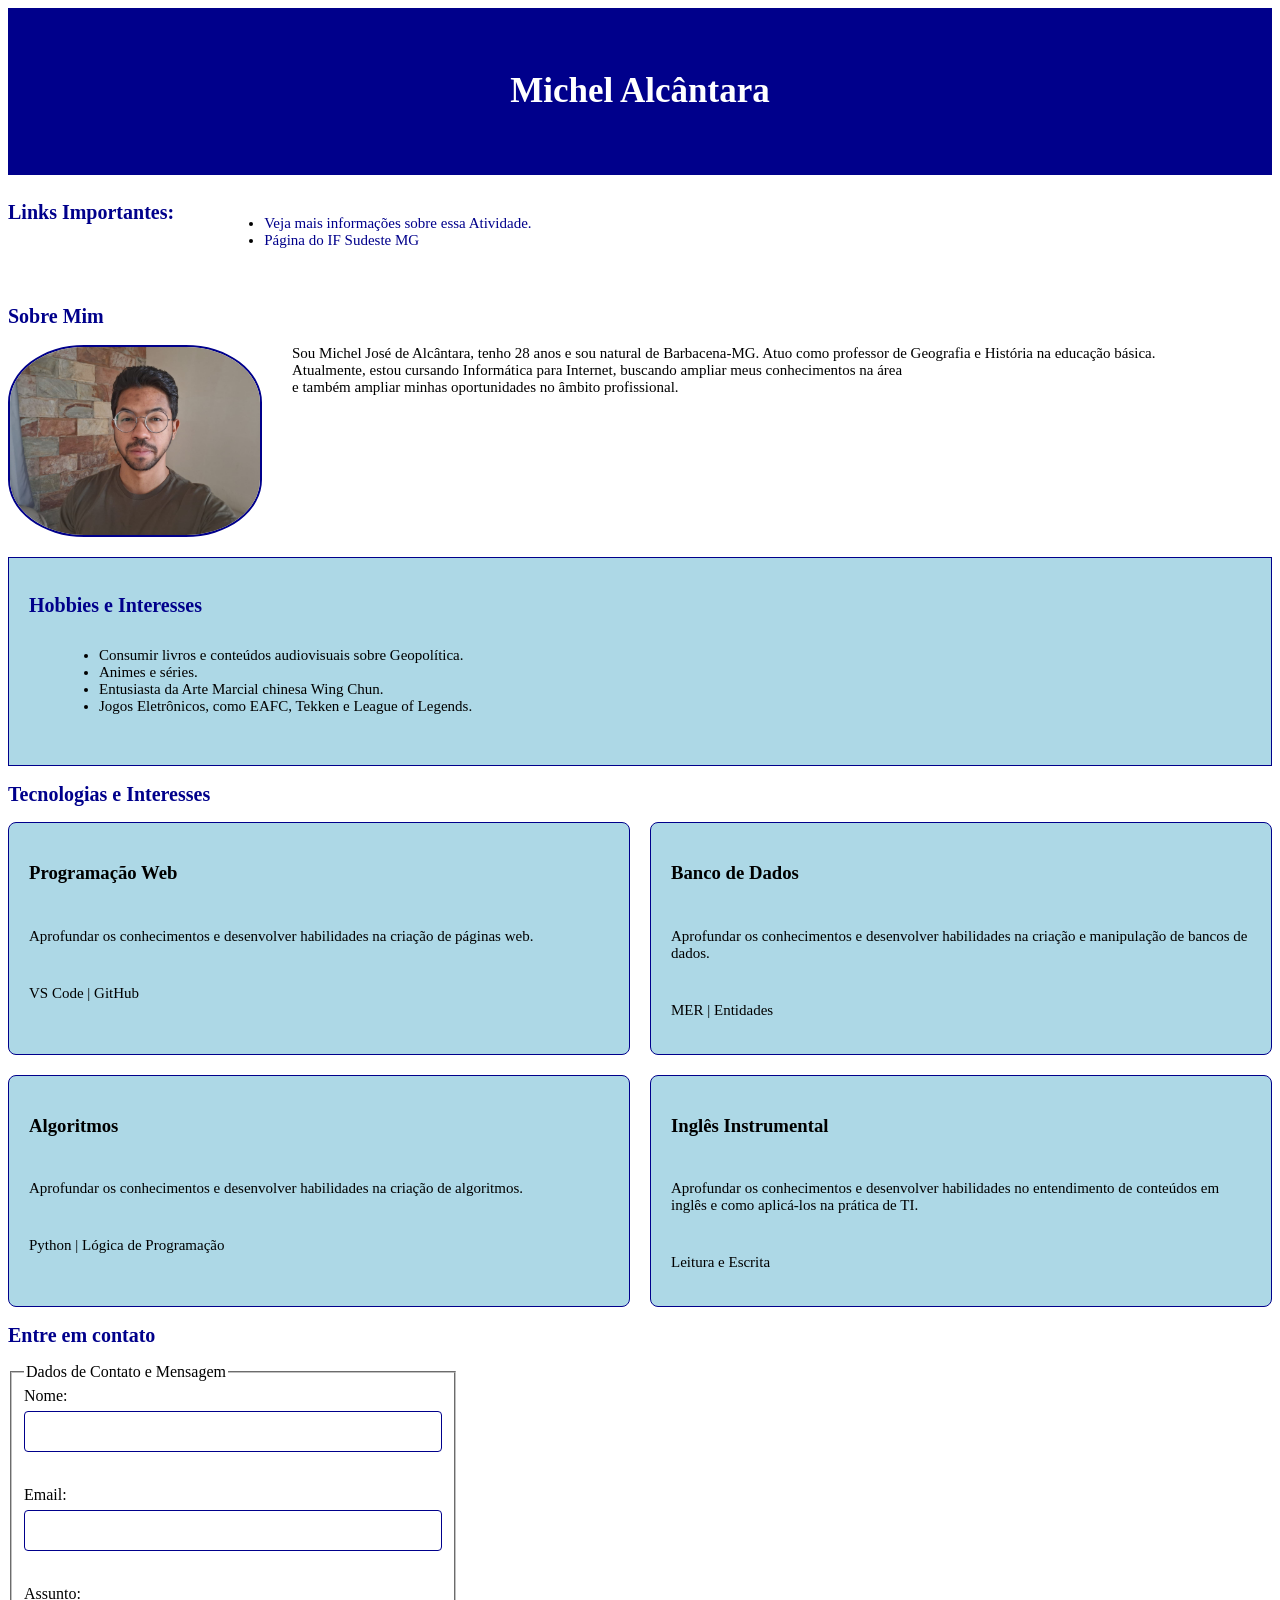
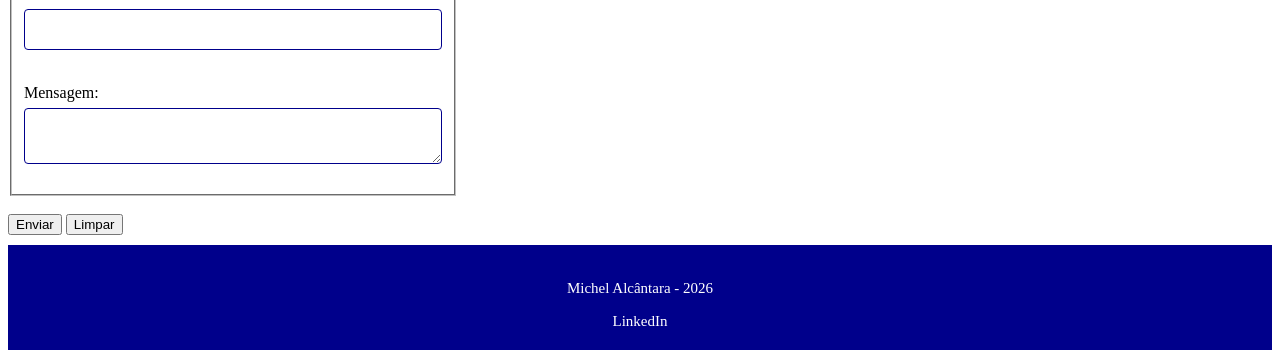
<file: index.html>
<!DOCTYPE html>
<html>
    <head>
        <title>Página pessoal de Michel Alcântara</title>
        <link rel="stylesheet" href="css/style.css">
        <meta name="viewport" content="width=device-width, initial-scale=1.0">
    </head>
    <body>
        <header> 
            <h1 class="destaque">Michel Alcântara</h1>
        </header>
        <nav>
            <h2> Links Importantes:</h2>
            <ul>
                <li><a href="sobre.html">Veja mais informações sobre essa Atividade.</a></li>
                <li><a href="https://www.ifsudestemg.edu.br/">Página do IF Sudeste MG</a></li>
            </ul>
        </nav>
        <main>
        <section>
            <h2> Sobre Mim</h2>
            <img src="img/Michel.jpeg" alt="Michel Alcântara">
            <p> Sou Michel José de Alcântara, tenho 28 anos e sou natural de Barbacena-MG. Atuo como professor de Geografia e História na educação básica. <br>
            Atualmente, estou cursando Informática para Internet, buscando ampliar meus conhecimentos na área<br>
            e também ampliar minhas oportunidades no âmbito profissional. </p>
        </section>
        <section class="hobbies"> 
            <h2> Hobbies e Interesses
            </h2>
            <ul>
                <li>Consumir livros e conteúdos audiovisuais sobre Geopolítica.</li>
                <li>Animes e séries.</li>
                <li>Entusiasta da Arte Marcial chinesa Wing Chun.</li>
                <li>Jogos Eletrônicos, como EAFC, Tekken e League of Legends.</li>
            </ul>
        </section>
        <section>
            <h2> Tecnologias e Interesses </h2>
                <div class="cartoes">
                    <div class="cartao">
                        <h3>Programação Web</h3>
                        <p>Aprofundar os conhecimentos e desenvolver habilidades na criação de páginas web.</p>
                        <p>VS Code | GitHub</p>
                    </div>
                    <div class="cartao">
                        <h3>Banco de Dados</h3>
                        <p>Aprofundar os conhecimentos e desenvolver habilidades na criação e manipulação de bancos de dados.</p>
                        <p>MER | Entidades</p>
                    </div>
                    <div class="cartao">
                        <h3>Algoritmos</h3>
                        <p>Aprofundar os conhecimentos e desenvolver habilidades na criação de algoritmos.</p>
                        <p>Python | Lógica de Programação</p>
                    </div>
                    <div class="cartao">
                        <h3>Inglês Instrumental</h3>
                        <p>Aprofundar os conhecimentos e desenvolver habilidades no entendimento de conteúdos em inglês e como aplicá-los na prática de TI.</p>
                        <p>Leitura e Escrita</p>
                    </div>
                </div>
            
        </section>
        <section>
            <h2> Entre em contato</h2>
            <form>
                <fieldset>
                    <legend>Dados de Contato e Mensagem</legend>
                    <label for="nome">Nome:</label>
                    <input type="text" id="nome" name="nome" required>
                    <br>
                    <br>
                    <label for="email">Email:</label>
                    <input type="email" id="email" name="email" required>
                    <br>
                    <br>
                    <label for="assunto">Assunto:</label>
                    <input type="text" id="assunto" name="assunto">
                    <br>
                    <br>
                    <label for="mensagem">Mensagem:</label>
                    <textarea id="mensagem" name="mensagem" required></textarea>
                </fieldset>
                <br>
                <button type="submit">Enviar</button>
                <button type="reset">Limpar</button>


            </form>
        </section>
        </main>
        <footer>
            <p class="rodape">Michel Alcântara - 2026</p>
            <a class="rodape" href="https://www.linkedin.com/in/michelj-alcantara">LinkedIn</a>
        </footer>
    </body>
</html>
</file>
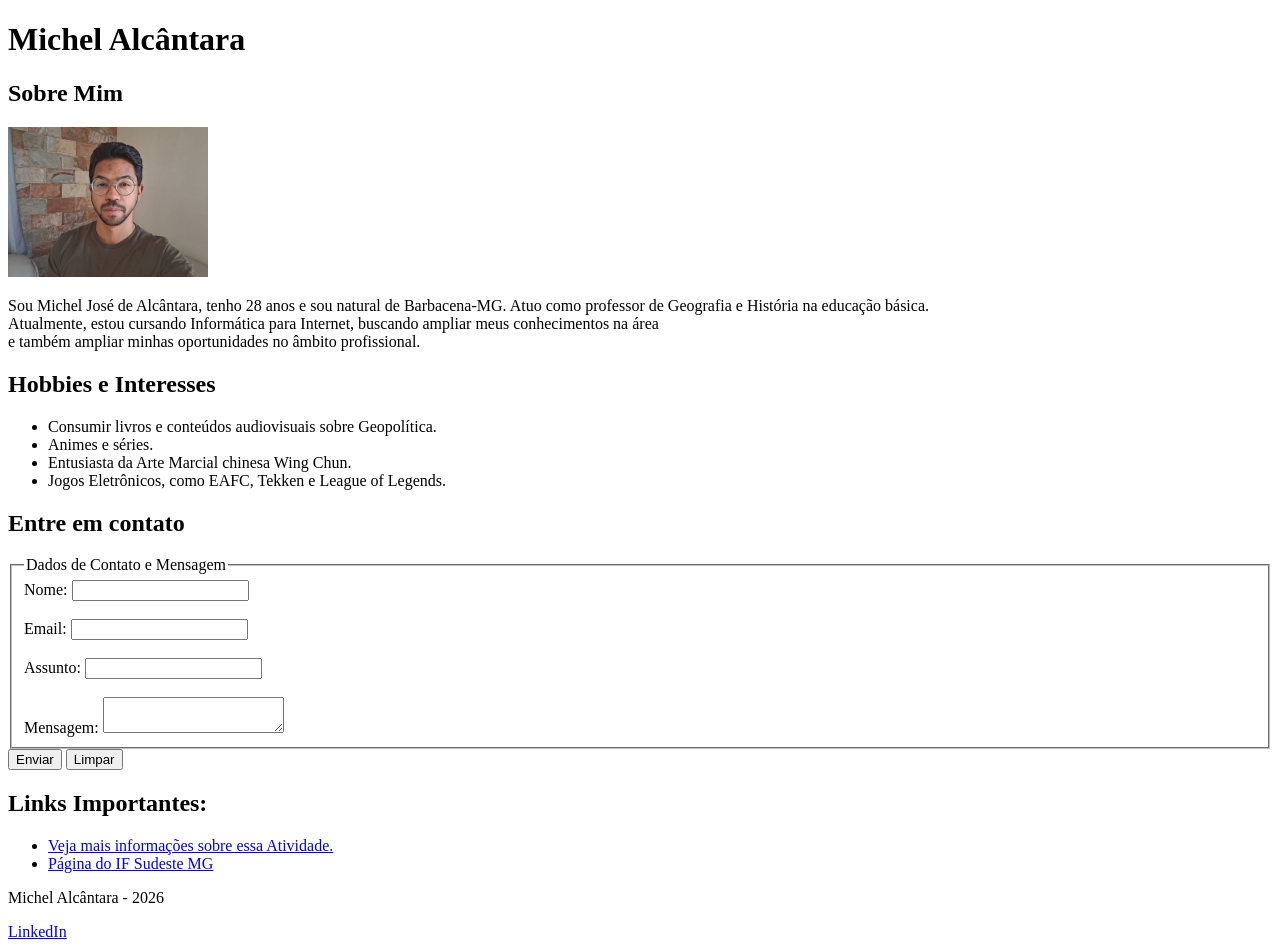
<file: Atividade - Construção de uma Página Pessoal Simples/index.html>
<!DOCTYPE html>
<html>
    <head>
        <title>Página pessoal de Michel Alcântara</title>
    </head>
    <body>
        <hearder> 
            <h1>Michel Alcântara</h1>
        </hearder>
        <section>
            <h2> Sobre Mim</h2>
            <img src="img/Michel.jpeg" alt="Michel Alcântara" width="200">
            <p> Sou Michel José de Alcântara, tenho 28 anos e sou natural de Barbacena-MG. Atuo como professor de Geografia e História na educação básica. <br>
            Atualmente, estou cursando Informática para Internet, buscando ampliar meus conhecimentos na área<br>
            e também ampliar minhas oportunidades no âmbito profissional. </p>
        </section>
        <section> 
            <h2> Hobbies e Interesses
            </h2>
            <ul>
                <li>Consumir livros e conteúdos audiovisuais sobre Geopolítica.</li>
                <li>Animes e séries.</li>
                <li>Entusiasta da Arte Marcial chinesa Wing Chun.</li>
                <li>Jogos Eletrônicos, como EAFC, Tekken e League of Legends.</li>
            </ul>
        </section>
        <section>
            <h2> Entre em contato</h2>
            <form>
                <fieldset>
                    <legend>Dados de Contato e Mensagem</legend>
                    <label for="nome">Nome:</label>
                    <input type="text" id="nome" name="nome" required>
                    <br>
                    <br>
                    <label for="email">Email:</label>
                    <input type="email" id="email" name="email" required>
                    <br>
                    <br>
                    <label for="assunto">Assunto:</label>
                    <input type="text" id="assunto" name="assunto">
                    <br>
                    <br>
                    <label for="mensagem">Mensagem:</label>
                    <textarea id="mensagem" name="mensagem" required></textarea>
                </fieldset>
                <button type="submit">Enviar</button>
                <button type="reset">Limpar</button>


            </form>
        </section>
        <nav>
            <h2> Links Importantes:</h2>
            <ul>
                <li><a href="sobre.html">Veja mais informações sobre essa Atividade.</a></li>
                <li><a href="https://www.ifsudestemg.edu.br/">Página do IF Sudeste MG</a></li>
            </ul>
        </nav>
        <footer>
            <p>Michel Alcântara - 2026</p>
            <a href="https://www.linkedin.com/in/michelj-alcantara">LinkedIn</a>
        </footer>
    </body>
</html>
</file>
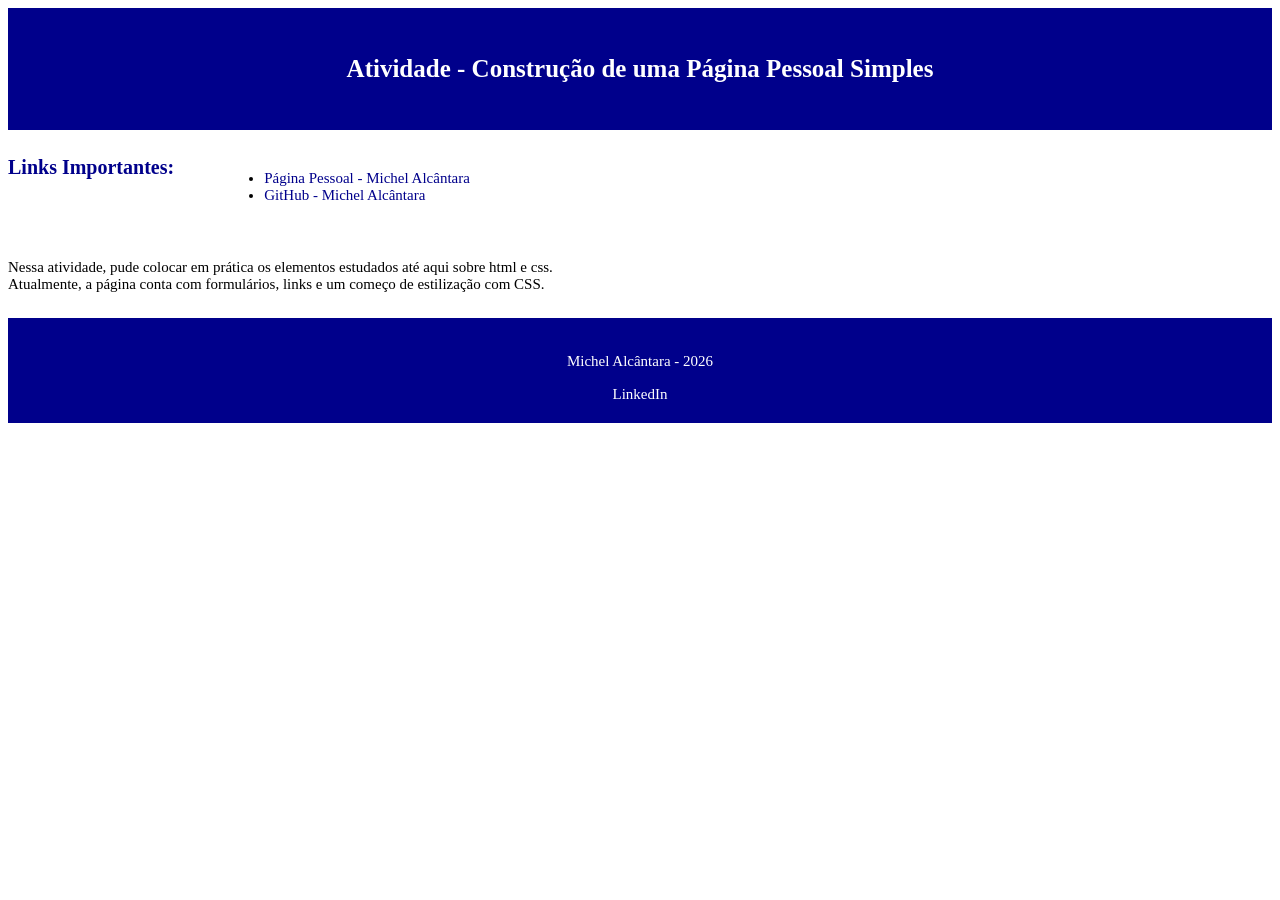
<file: sobre.html>
<!DOCTYPE html>
<html>
    <head>
        <title>Explicação da Atividade</title>
        <link rel="stylesheet" href="css/style.css">
        <meta name="viewport" content="width=device-width, initial-scale=1.0">
    </head>
    <body>
        <header> 
            <h1 class="sobre">Atividade - Construção de uma Página Pessoal Simples</h1>
        </header>
        <nav>
            <h2> Links Importantes:</h2>
            <ul>
                <li><a href="index.html">Página Pessoal - Michel Alcântara</a></li>
                <li><a href="https://github.com/micheljalcantara">GitHub - Michel Alcântara</a></li>
            </ul>
        </nav>
    <main>
        <section>
            <p> Nessa atividade, pude colocar em prática os elementos estudados até aqui sobre html e css. <br>
            Atualmente, a página conta com formulários, links e um começo de estilização com CSS. <br>
            </p>
        </section>
     
    </main>
        <footer>
            <p  class="rodape">Michel Alcântara - 2026</p>
            <a class="rodape" href="https://www.linkedin.com/in/michelj-alcantara">LinkedIn</a>
        </footer>
    </body>
</html>
</file>
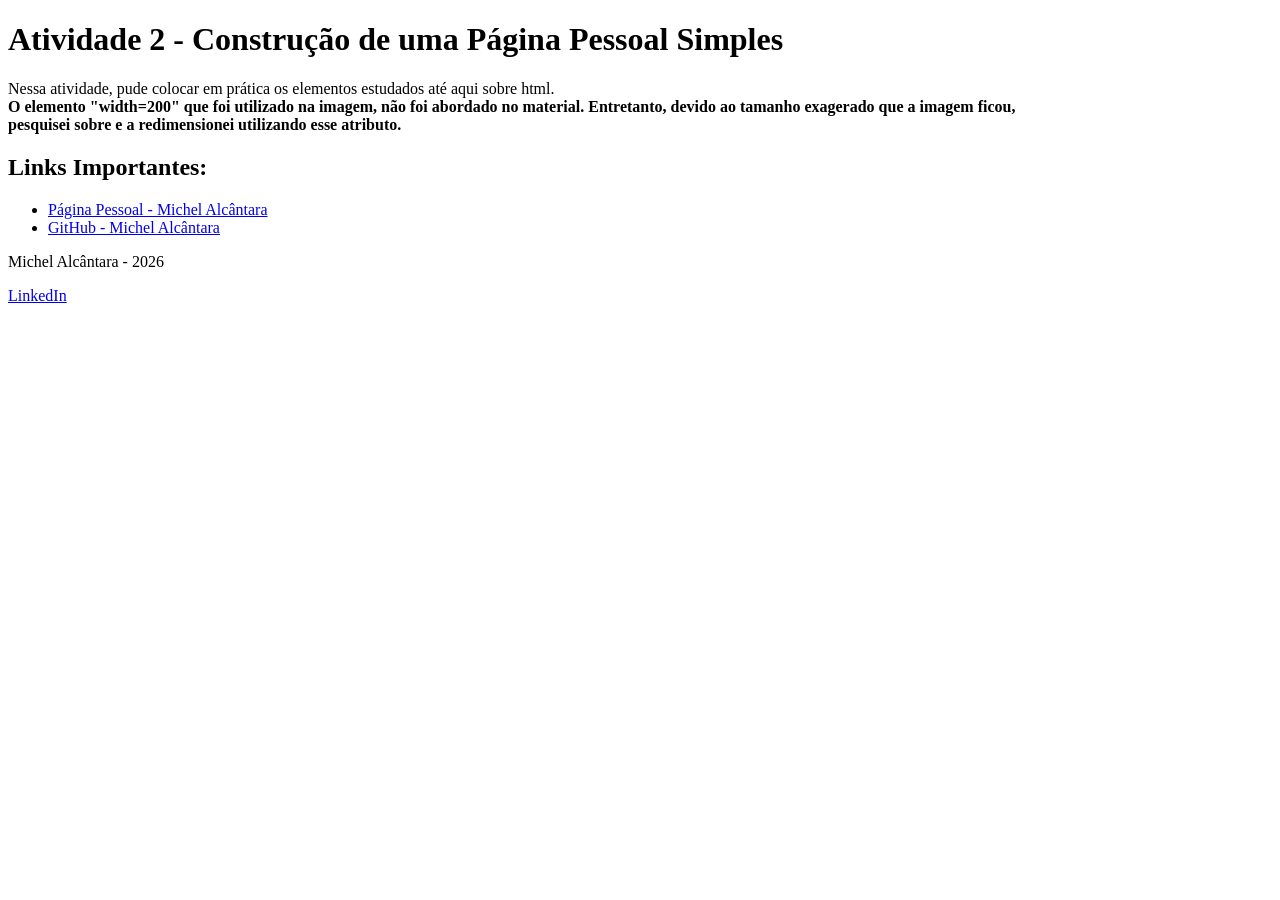
<file: Atividade - Construção de uma Página Pessoal Simples/sobre.html>
<!DOCTYPE html>
<html>
    <head>
        <title>Explicação da Atividade</title>
    </head>
    <body>
        <hearder> 
            <h1>Atividade 2 - Construção de uma Página Pessoal Simples</h1>
        </hearder>
        <section>
            <p> Nessa atividade, pude colocar em prática os elementos estudados até aqui sobre html. <br>
                <strong>O elemento "width=200" que foi utilizado na imagem, não foi abordado no material.
                Entretanto, devido ao tamanho exagerado que a imagem ficou, <br>
                pesquisei sobre e a redimensionei utilizando esse atributo. </strong>
            </p>
        </section>
        <nav>
            <h2> Links Importantes:</h2>
            <ul>
                <li><a href="index.html">Página Pessoal - Michel Alcântara</a></li>
                <li><a href="https://github.com/micheljalcantara">GitHub - Michel Alcântara</a></li>
            </ul>
        </nav>
        <footer>
            <p>Michel Alcântara - 2026</p>
            <a href="https://www.linkedin.com/in/michelj-alcantara">LinkedIn</a>
        </footer>
    </body>
</html>
</file>
<file: css/style.css>
.destaque{
    background-color:darkblue;
    color: white;
    text-align: center;
    font-family: Bahnschrift SemiBold;
    padding: 40px;
    font-size: 35px;
}
.sobre{
    background-color:darkblue;
    color: white;
    text-align: center;
    font-family: Bahnschrift SemiBold;
    padding: 30px;
    font-size: 25px;
}
header{
    grid-column: 1 / 3;
    background-color: darkblue;
    text-align: center;
    font-family: Bahnschrift SemiBold;
}
body{
    color: black;
    font-family: Bahnschrift SemiBold;
     display: grid;
    grid-template-columns: 200px 1fr;
    gap: 10px;
}
h1, h2{
    color: darkblue;
    font-family: Bahnschrift SemiBold;
    font-size: 20px;
}
p{
    color: black;
    font-family: Bahnschrift SemiBold;
    font-size: 15px;
}
ul{
    margin: 30px;
    color: black;
    font-family: Bahnschrift SemiBold;
    font-size: 15px;    
}
img{
    border: 2px darkblue solid;
    border-radius: 30%;
    margin-right: 30px;
    margin-bottom: 20px;
    width: 250px;
    float: left;
}
.hobbies{
    clear: both;
    background-color: lightblue;
    padding:20px;
    border: 1px solid darkblue;
}
form{
    width: 450px;
}
input, textarea{
    width: 100%;
    padding: 12px;
    border: 1px darkblue solid;
    border-radius: 4px;
    box-sizing: border-box;
    margin-top: 6px;
    margin-bottom: 16px;
}
nav{
    grid-column: 1/ 3;
    grid-row: 2;
    display: flex;
    gap: 20px;
    flex-wrap: wrap;
}
main{
    grid-column: 1 / 3;
    grid-row: 3;
}
a{
    color: darkblue;
   text-decoration: none;
}
a:hover{
    color: lightblue;
    text-decoration: underline;
}
footer{
    grid-column: 1 / 3;
    grid-row: 4;
    background-color: darkblue;
    text-align: center;
    font-family: Bahnschrift SemiBold;
    padding: 20px;
}
.rodape{
    color: white;
    font-family: Bahnschrift SemiBold;
    font-size: 15px;
}
.cartoes{
    display: grid;
    grid-template-columns: 1fr 1fr;
    gap: 20px;
}
.cartao{
    background-color: lightblue;
    padding: 20px;
    border: 1px solid darkblue;
    border-radius: 8px;
    display: flex;
    flex-direction: column;
    gap: 10px;
}
</file>
